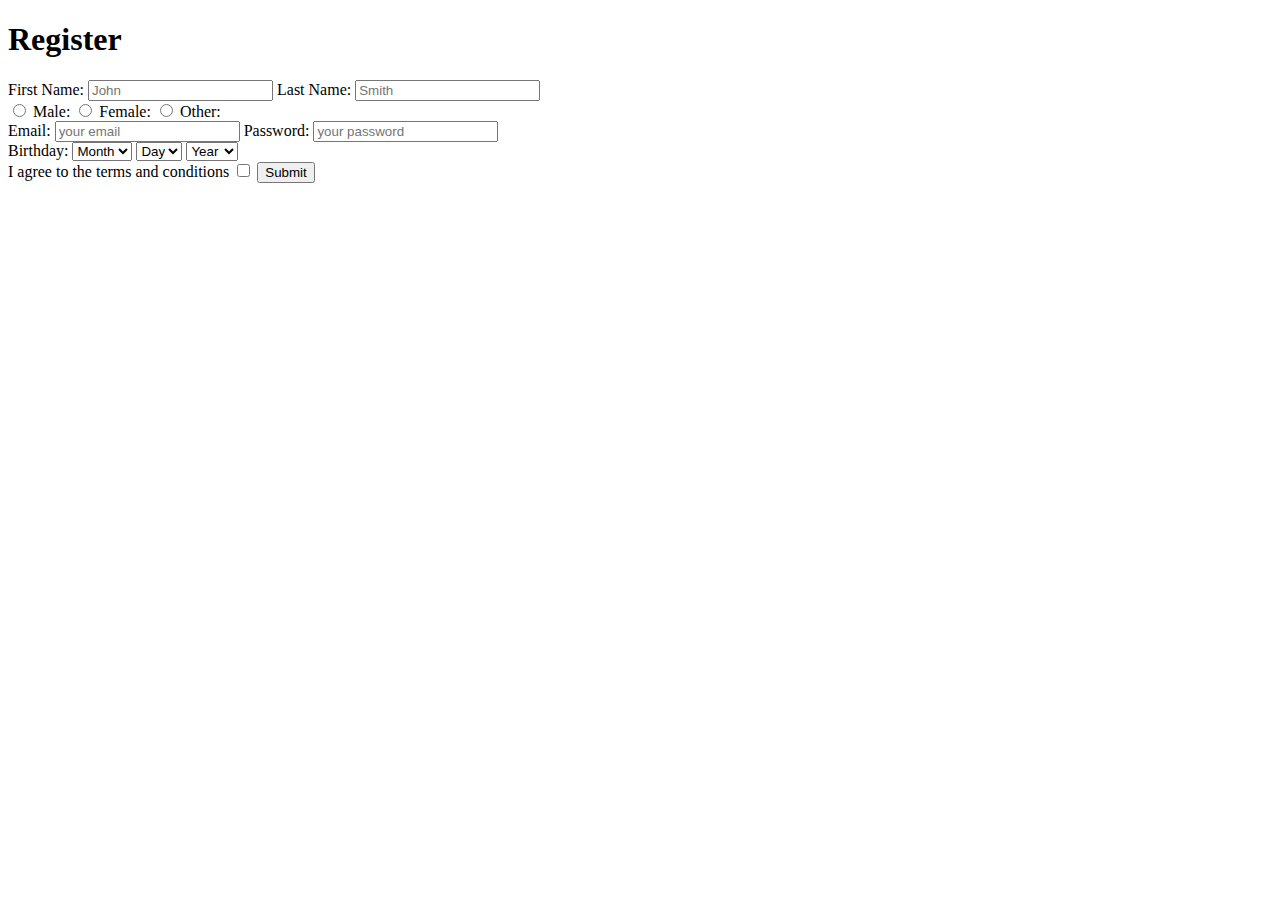
<file: Personal/index.html>
<!DOCTYPE html>
<html lang="en">
<head>
    <meta charset="UTF-8">
    <meta name="viewport" content="width=device-width, initial-scale=1.0">
    <title>Form demo solution</title>
</head>
<body>
    <h1>Register</h1>
    <form>
        <label for="fname">First Name: </label>
        <input id="fname" type="text" placeholder="John" required>
        <label for="lname">Last Name: </label>
        <input id="lname" type="text" placeholder="Smith" required>

        <br>
        <input type="radio" name="Gender" value="Male" id="Male">
        <label for="Male">Male: </label>
        <input type="radio" name="Gender" value="Female" id="Female">
        <label for="Female">Female: </label>
        <input type="radio" name="Gender" value="Other" id="Other">
        <label for="Other">Other: </label>

        <br>
        <label for="email">Email: </label>
        <input type="email" id="email" placeholder="your email" required>
        

        <label for="password">Password: </label>
        <input type="password" id="password" placeholder="your password" required minlength="6" maxlength="11">
        <br>

        <label for="birthday">Birthday: </label>
        <select name="month" id="month">
            <option value="">Month</option>
            <option value="Apr">Apr</option>
            <option value="Aug">Aug</option>
            <option value="Dec">Dec</option>
        </select>
        <select name="day">
            <option value="">Day</option>
            <option value="1">1</option>
            <option value="2">2</option>
            <option value="3">3</option>
        </select>
        <select name="year">
            <option value="">Year</option>
            <option value="1989">1989</option>
            <option value="1988">1988</option>
            <option value="1987">1987</option>
        </select>
        <br>
        
        <label for="agreements">I agree to the terms and conditions</label>
        <input type="checkbox" id="agreements" required>
        <input type="submit">
    </form>
</body>
</html>
</file>
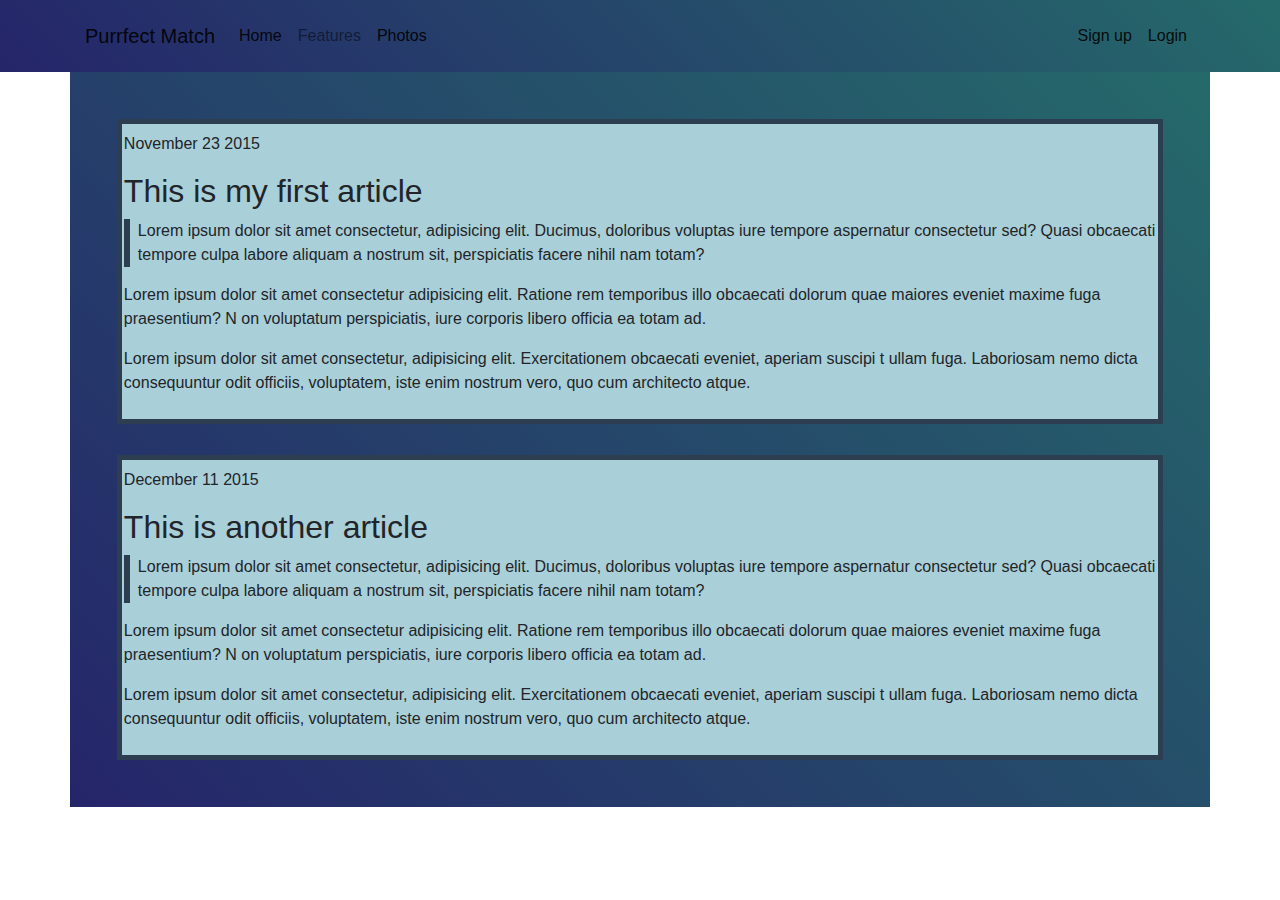
<file: Personal/Features.html>
<!DOCTYPE html>
<html lang="en">
<head>
    <meta charset="UTF-8">
    <meta name="viewport" content="width=device-width, initial-scale=1.0">
    <title>Purrfect Match</title>
    <link href="https://fonts.googleapis.com/css2?family=Noto+Sans+JP&display=swap" rel="stylesheet">
    <link rel="stylesheet" type="text/css" href="bootstrap.css">
    <link rel="stylesheet" type="text/css" href='style.css'>
    <script src="http://code.jquery.com/jquery-3.5.1.js"
    integrity="sha256-QWo7LDvxbWT2tbbQ97B53yJnYU3WhH/C8ycbRAkjPDc="
    crossorigin="anonymous"></script>
    <script src="bootstrap.js"></script>
</head>
<body>
    <nav class="navbar navbar-expand-lg navbar-light bg-light blank">
        <Div class="container">
        <a class="navbar-brand" href="Home.html">Purrfect Match</a>
        <button class="navbar-toggler" type="button" data-toggle="collapse" data-target="#navbarNav" aria-controls="navbarNav" aria-expanded="false" aria-label="Toggle navigation">
            <span class="navbar-toggler-icon"></span>
        </button>
        <div class="collapse navbar-collapse" id="navbarNav">
            <ul class="navbar-nav mr-auto">
                <li class="nav-item active">
                    <a class="nav-link" href="Home.html">Home <span class="sr-only">(current)</span></a>
                </li>
                <li class="nav-item disabled">
                    <a class="nav-link" href="#">Features</a>
                </li>
                <li class="nav-item active">
                    <a class="nav-link" href="Photos.html">Photos</a>
                </li>
            </ul>
            <ul class="navbar-nav ml-auto">
                <li class="nav-item active">
                    <a class="nav-link " href="Signup.html">Sign up</a>
                </li>
                <li class="nav-item active">
                    <a class="nav-link" href="Login.html">Login</a>
                </li>
            </ul>
        </div>
    </div>
    </nav>

    <div class="container blank" id="page">
        <div class="post">
            <p class="date">November 23 2015</p>
            <h2 class="title">This is my first article</h2>
            <p class="quote">Lorem ipsum dolor sit amet consectetur, adipisicing elit. 
                Ducimus, doloribus voluptas iure tempore aspernatur consectetur 
                sed? Quasi obcaecati tempore culpa labore aliquam a nostrum sit, perspiciatis facere nihil nam totam?</p>
            <p> Lorem ipsum dolor sit amet consectetur adipisicing elit. Ratione rem temporibus illo obcaecati dolorum quae maiores 
                eveniet maxime fuga praesentium? N
                on voluptatum perspiciatis, iure corporis libero officia ea totam ad.</p>
            <p>Lorem ipsum dolor sit amet consectetur, adipisicing elit. Exercitationem obcaecati eveniet, aperiam suscipi
                t ullam fuga. Laboriosam nemo dicta 
                consequuntur odit officiis, voluptatem, iste enim nostrum vero, quo cum architecto atque.</p>
        </div>
        <div class="post">
            <p class="date">December 11 2015</p>
            <h2 class="title">This is another article</h2>
            <p class="quote">Lorem ipsum dolor sit amet consectetur, adipisicing elit. 
                Ducimus, doloribus voluptas iure tempore aspernatur consectetur 
                sed? Quasi obcaecati tempore culpa labore aliquam a nostrum sit, perspiciatis facere nihil nam totam?</p>
            <p> Lorem ipsum dolor sit amet consectetur adipisicing elit. Ratione rem temporibus illo obcaecati dolorum quae maiores 
                eveniet maxime fuga praesentium? N
                on voluptatum perspiciatis, iure corporis libero officia ea totam ad.</p>
            <p>Lorem ipsum dolor sit amet consectetur, adipisicing elit. Exercitationem obcaecati eveniet, aperiam suscipi
                t ullam fuga. Laboriosam nemo dicta 
                consequuntur odit officiis, voluptatem, iste enim nostrum vero, quo cum architecto atque.</p>
        </div>
        
    </div>
</body>
</html>
</file>
<file: Personal/style.css>
label {
    color: white;
}
h1, h3{
    color: white;
}
hr {
    width: 400px;
    color: white;
}
html {
    height: 100%;
}
h1 {
    font-size: 5em;
}
.jumbotron h1{
    color: black;
}
img {
    margin: auto;
}
.active{
    color: #6a2525;
}
#background{
    background: url(https://undark.org/wp-content/uploads/2020/02/GettyImages-1199242002-1-scaled.jpg);
    background-size: cover;
    background-repeat: no-repeat;
}
.centered{
    text-align: center;
    padding-top: 12%;
}
.orange {
    border: .5px solid purple;
}
.row div {
    padding: 1.66rem;
}
.post {
    margin: 1.96rem;
    padding: 8px 1.5px;
    border: thick solid #2c3e50 ;
    background-color: #a9cfd8;
}
.quote {
    padding-left: 8px ;
    border-left: 6px solid #2c3e50;
}
nav {
    background-color: #ecf0f1;
}
div + .container {
    background-color: #a9cfd8;

}
.blank {
    background: linear-gradient(45deg, #25256a, #256a6a);
    padding: 16px;
    width: 100%;
    height: 100%;
}
.form-group {
    margin: auto;
}
</file>
